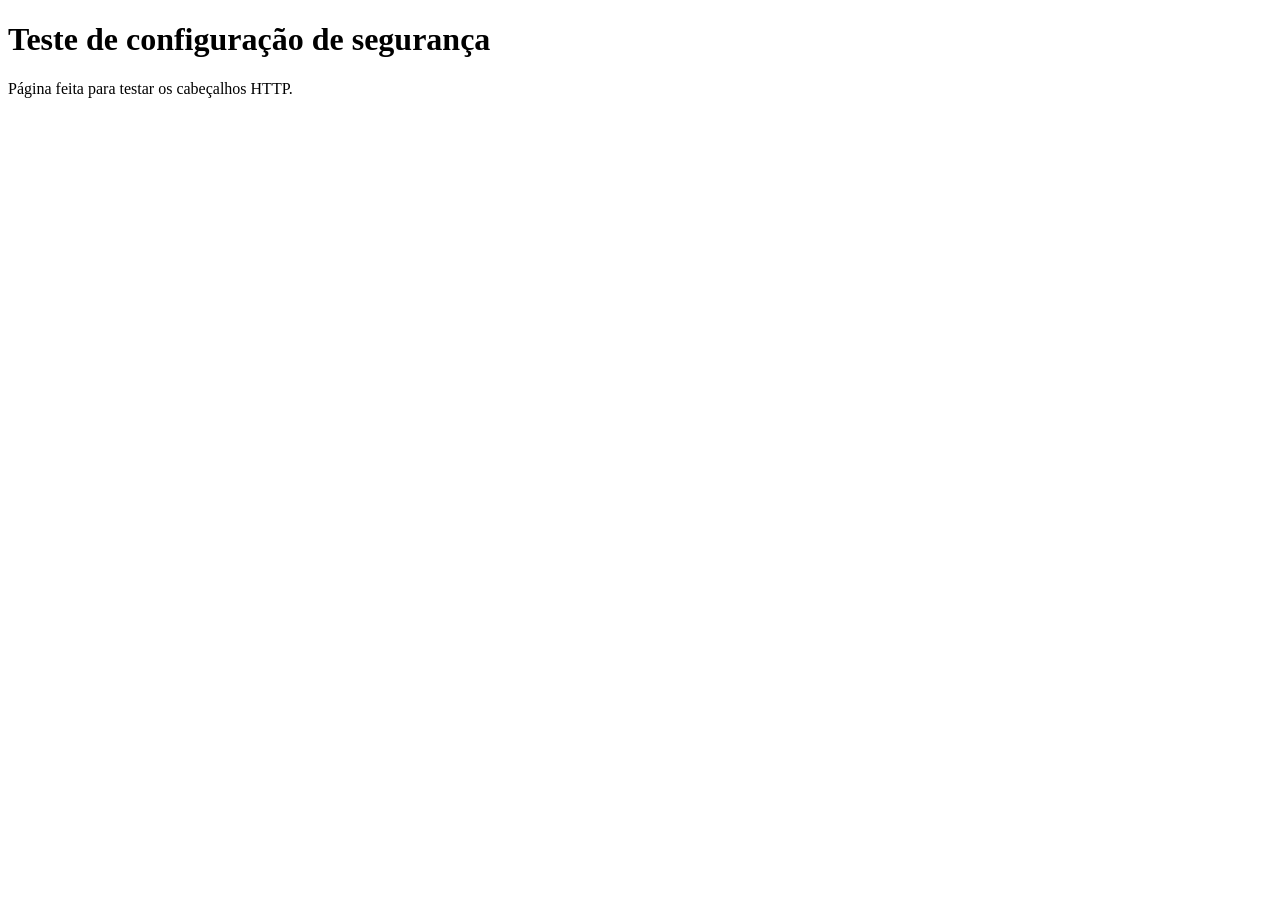
<file: testedast.html>
<!DOCTYPE html>
<html lang="pt-BR">
<head>
    <meta charset="UTF-8">
    <title>Teste DAST - GameHub</title>
</head>
<body>
    <h1>Teste de configuração de segurança</h1>
    <p>Página feita para testar os cabeçalhos HTTP.</p>
</body>
</html>
</file>
